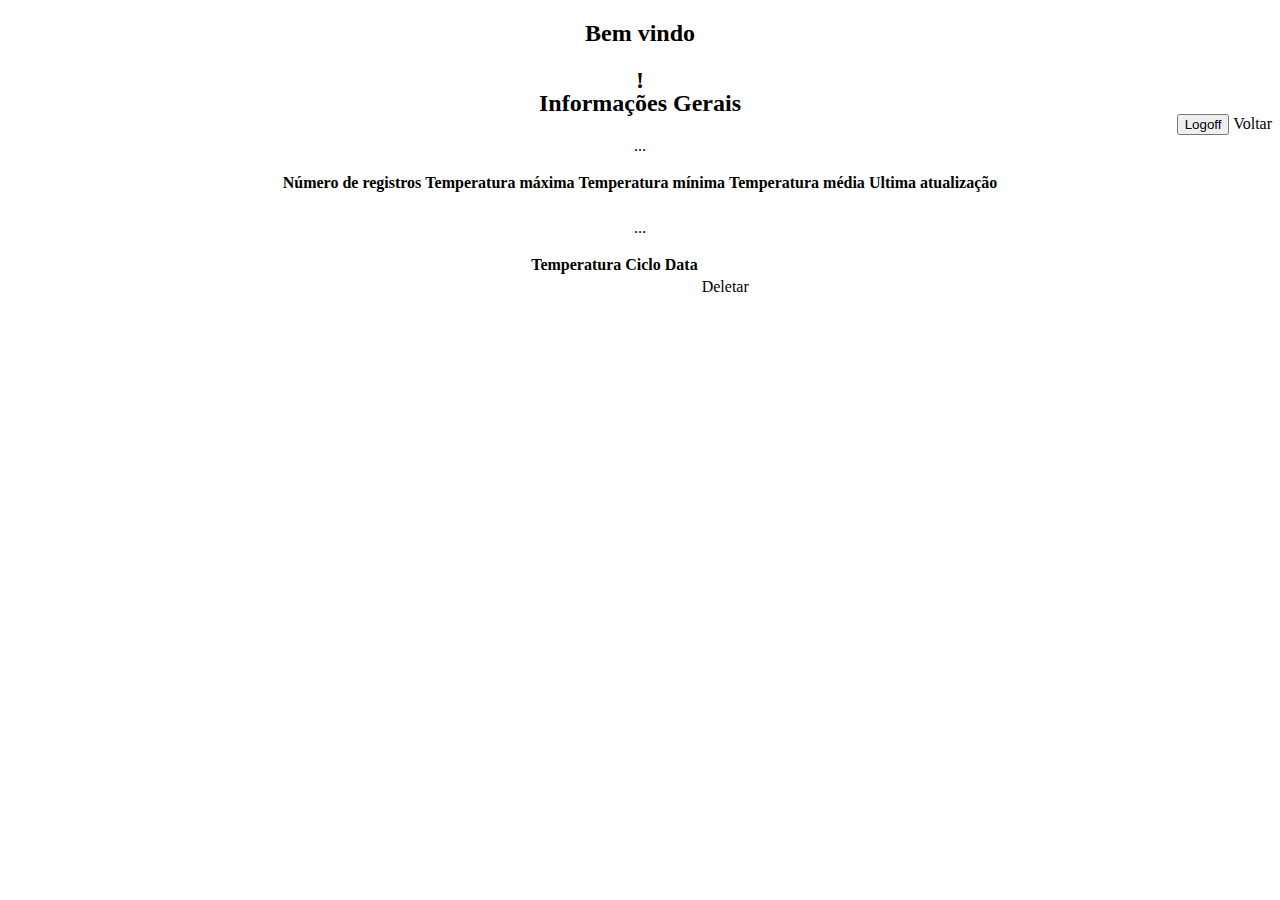
<file: myaquarium/src/main/resources/templates/aquariumData.html>
<!DOCTYPE html>
<html xmlns:th="http://www.thymeleaf.org">
<head>
<meta http-equiv="refresh" content="300" />
<meta http-equiv="Content-Type" content="text/html; charset=UTF-8" />
<title>MyQuarium</title>
<link href="http://localhost:9000/bootstrap/css/bootstrap.min.css"
	rel="stylesheet" />
<link href="images/icone.png" rel="shortcut icon" />
</head>
<body class="container">
	<div class="jumbotron" align="left" style="width: 100%;">
		<div align="center"
			style="margin-top: 2px; height: 50px; width: 100%;">
			<h2 class="welcome">Bem vindo</h2>
			<h2 class="welcome" th:text="${name}"></h2>
			<h2 class="welcome">!</h2>
			<div align="right" class="welcome">
				<form action="/aquarium/aquariumList/doLogoff" method="post">
					<button class="btn btn-danger" type="submit">Logoff</button>
					<a class="btn btn-success" th:href="@{'/aquarium/back'}">Voltar</a>
				</form>
			</div>
		</div>
	</div>
	<div class="jumbotron" align="center"
		style="margin-top: 5px; width: 100%;">
		<div align="center">
			<h2 class="welcome">Informações Gerais</h2>
			<p th:if="${AQUARIUM_DATA_IS_EMPTY}" class="validation-error"
				th:text="${AQUARIUM_DATA_IS_EMPTY}">...</p>
			<table th:if="${aquariumGeneral}" class="table table-hover">
				<tr>
					<th>Número de registros</th>
					<th>Temperatura máxima</th>
					<th>Temperatura mínima</th>
					<th>Temperatura média</th>
					<th>Ultima atualização</th>
				</tr>
				<tr>
					<td><span th:text="${aquariumGeneral.dataNumber}"></span></td>
					<td><span th:text="${aquariumGeneral.maxTemp}"></span></td>
					<td><span th:text="${aquariumGeneral.minTemp}"></span></td>
					<td><span th:text="${aquariumGeneral.averageTemp}"></span></td>
					<td><span th:text="${aquariumGeneral.lastUpdate}"></span></td>
				</tr>
			</table>
		</div>
	</div>
	<div class="jumbotron" align="center"
		style="margin-top: 5px; width: 100%;">
		<div align="center">
			<h2 class="welcome" th:text="${aquariumName}"></h2>
			<p th:if="${AQUARIUM_DATA_IS_EMPTY}" class="validation-error"
				th:text="${AQUARIUM_DATA_IS_EMPTY}">...</p>
			<table th:if="${aquariumData}" class="table table-hover">
				<thead>
					<tr>
						<th>Temperatura</th>
						<th>Ciclo</th>
						<th>Data</th>
					</tr>
				</thead>
				<tr th:each="data : ${aquariumData}">
					<td><span th:text="${data.temperature}"></span></td>
					<td><span th:text="${data.aquariumCicle}"></span></td>
					<td><span th:text="${data.dateInString}"></span></td>
					<td><a class="btn btn-danger"
						th:href="@{'/aquariumData/delete/'+${data.id}}" th:method="delete">Deletar</a></td>
				</tr>
			</table>
		</div>
	</div>
	<script
		src="https://ajax.googleapis.com/ajax/libs/jquery/1.11.3/jquery.min.js"></script>
	<script src="http://localhost:9000/bootstrap/js/bootstrap.min.js"></script>
</body>
</html>
</file>
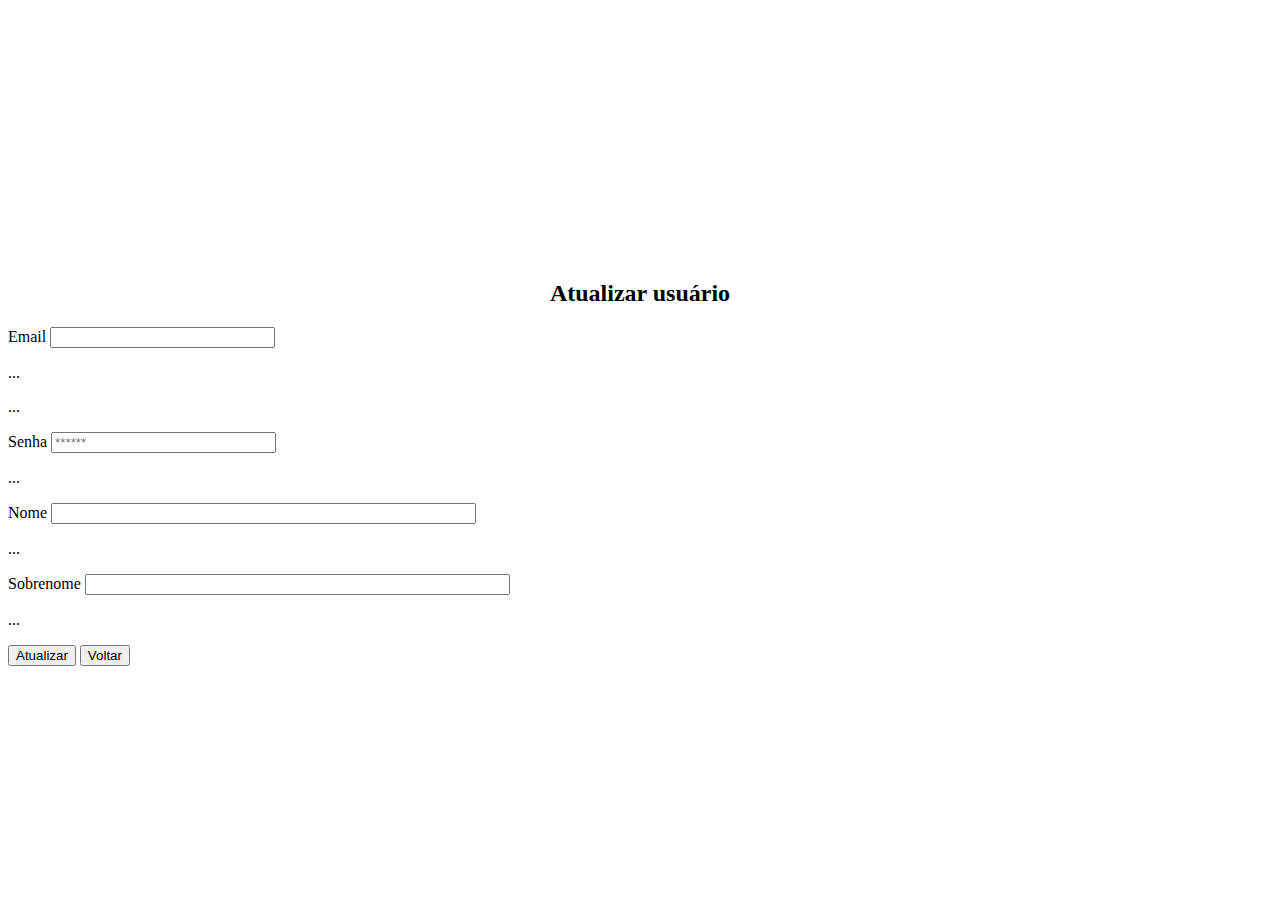
<file: myaquarium/src/main/resources/templates/updateUser.html>
<!DOCTYPE html>
<html xmlns:th="http://www.thymeleaf.org">
<head>
<meta http-equiv="Content-Type" content="text/html; charset=UTF-8" />
<title>MyQuarium</title>
<link href="http://localhost:9000/bootstrap/css/bootstrap.min.css" rel="stylesheet" />
<link href="images/icone.png" rel="shortcut icon" />
</head>
<body class="container">
	<div class="jumbotron" align="center"
		style="margin-top: 20px; height: 240px; width: 100%;"
		id="aquariumLogo"></div>
	<div class="jumbotron" align="left" style="width: 100%;">
		<div align="center">
			<h2>Atualizar usuário</h2>
		</div>
		<form action="aquarium/update" th:method="put">
			<input type="hidden" />
			<div class="form-group">
				<label for="email">Email</label> <input type="email"
					class="form-control" id="email" name="email" size="25" />
				<p th:if="${EMAIL_ALREADY_EXISTS}" class="validation-error"
					th:text="${EMAIL_ALREADY_EXISTS}">...</p>
				<p th:if="${EMAIL_CANNOT_BE_NULL}" class="validation-error"
					th:text="${EMAIL_CANNOT_BE_NULL}">...</p>
			</div>
			<div class="form-group">
				<label for="Senha">Senha</label> <input type="password"
					class="form-control" id="password" name="password"
					placeholder="******" size="25" />
				<p th:if="${PASSWORD_CANNOT_BE_NULL}" class="validation-error"
					th:text="${PASSWORD_CANNOT_BE_NULL}">...</p>
			</div>
			<div class="form-group">
				<label for="Nome">Nome</label> <input type="text"
					class="form-control" id="name" name="name" size="50" />
				<p th:if="${NAME_CANNOT_BE_NULL}" class="validation-error"
					th:text="${NAME_CANNOT_BE_NULL}">...</p>
			</div>
			<div class="form-group">
				<label for="Nome">Sobrenome</label> <input type="text"
					class="form-control" id="lastName" name="lastName" size="50" />
				<p th:if="${LASTNAME_CANNOT_BE_NULL}" class="validation-error"
					th:text="${LASTNAME_CANNOT_BE_NULL}">...</p>
			</div>
			<button type="submit" class="btn btn-success">Atualizar</button>
			<button type="submit" class="btn btn-success">Voltar</button>
		</form>
	</div>
	<script
		src="https://ajax.googleapis.com/ajax/libs/jquery/1.11.3/jquery.min.js"></script>
	<script src="http://localhost:9000/bootstrap/js/bootstrap.min.js"></script>
</body>
</html>
</file>
